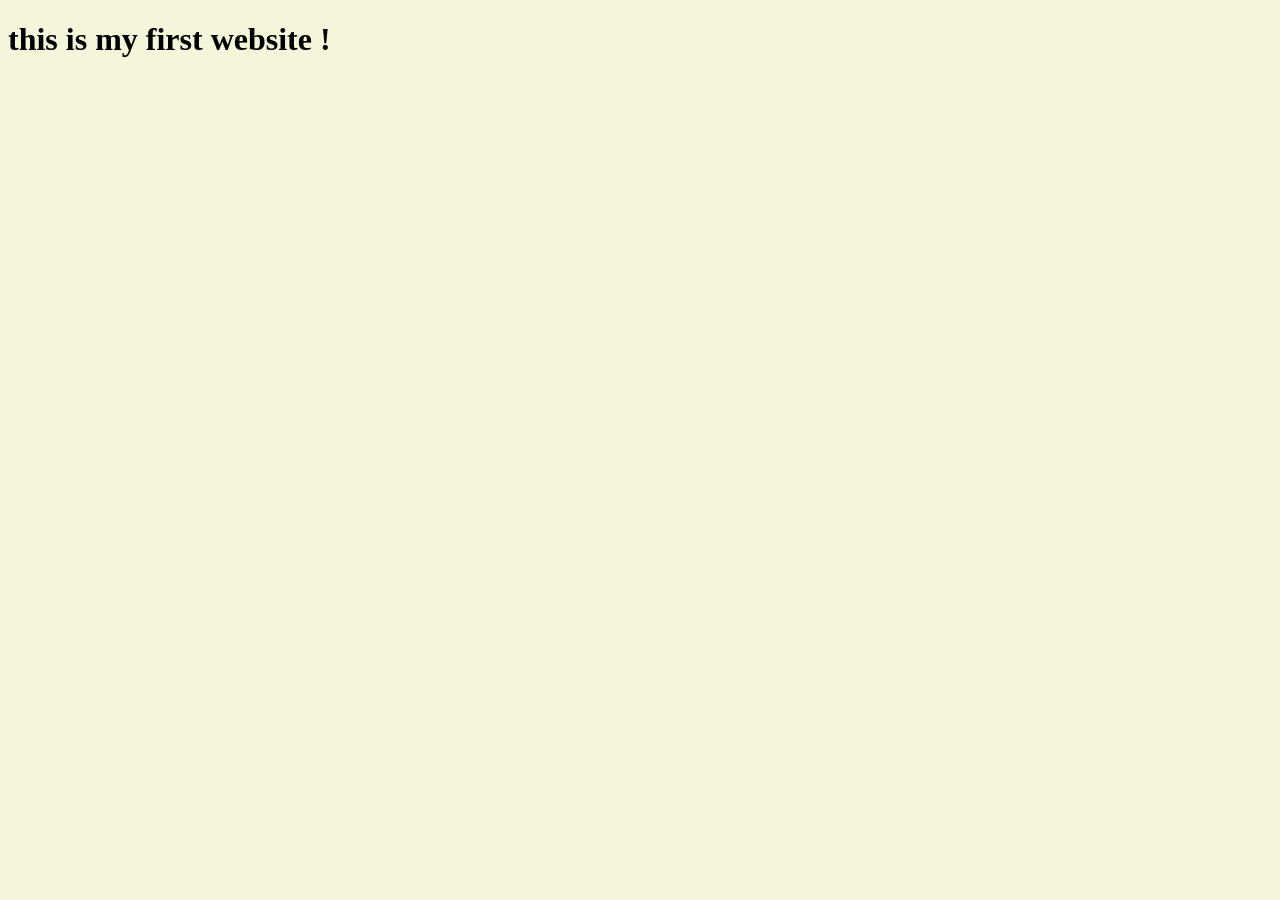
<file: index.html>
<!DOCTYPE html>
<html lang="en">
<head>
    <meta charset="UTF-8">
    <meta name="viewport" content="width=device-width, initial-scale=1.0">
    <title>Hello</title>
    <link rel="stylesheet" href="style.css">
</head>
<body>
    <h1>
        this is my first website !
    </h1>
    <script src="script.js"></script>
</body>
</html>
</file>
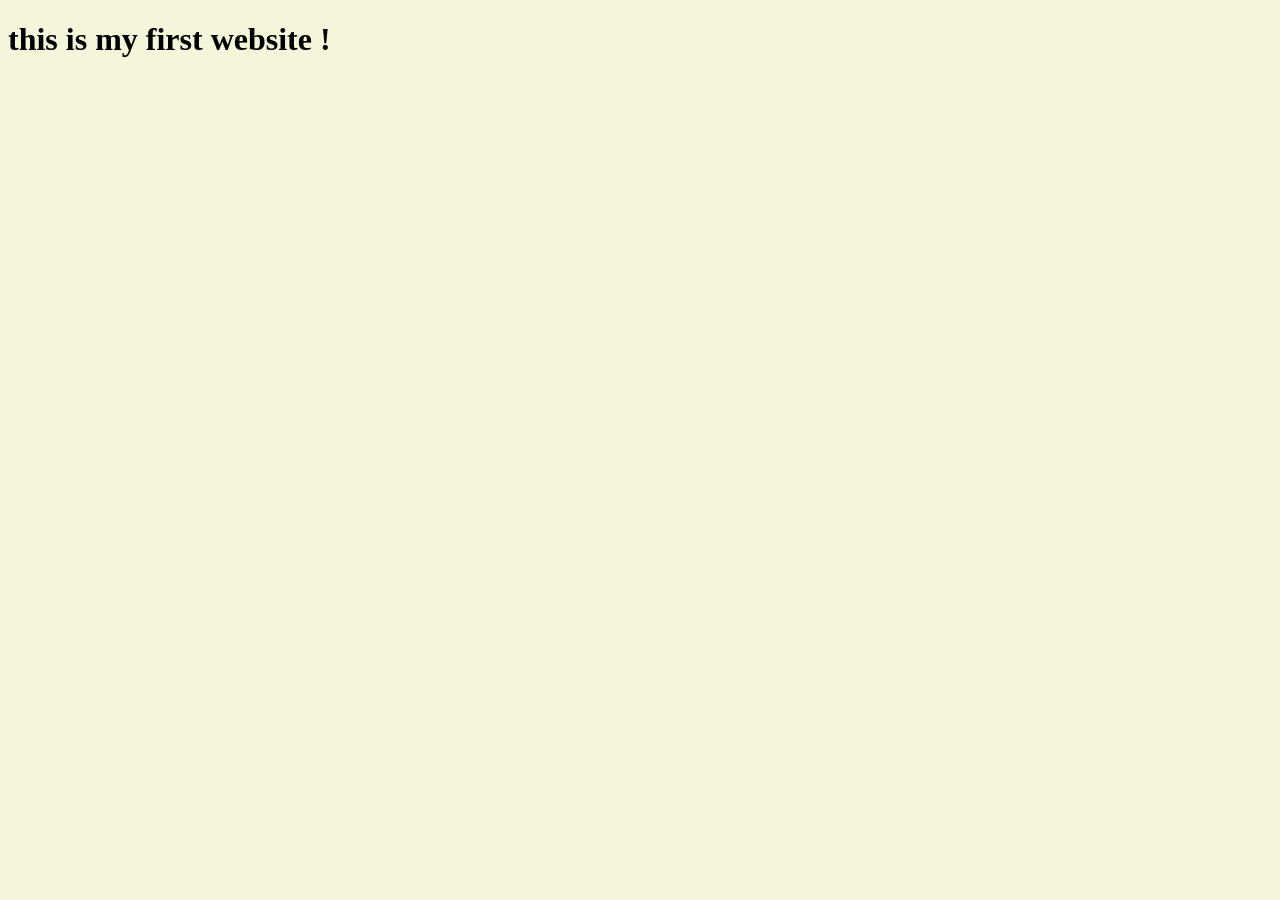
<file: Day 1/index.html>
<!DOCTYPE html>
<html lang="en">
<head>
    <meta charset="UTF-8">
    <meta name="viewport" content="width=device-width, initial-scale=1.0">
    <title>Hello</title>
    <link rel="stylesheet" href="style.css">
</head>
<body>
    <h1>
        this is my first website !
    </h1>
    <script src="script.js"></script> 
</body>
</html>
</file>
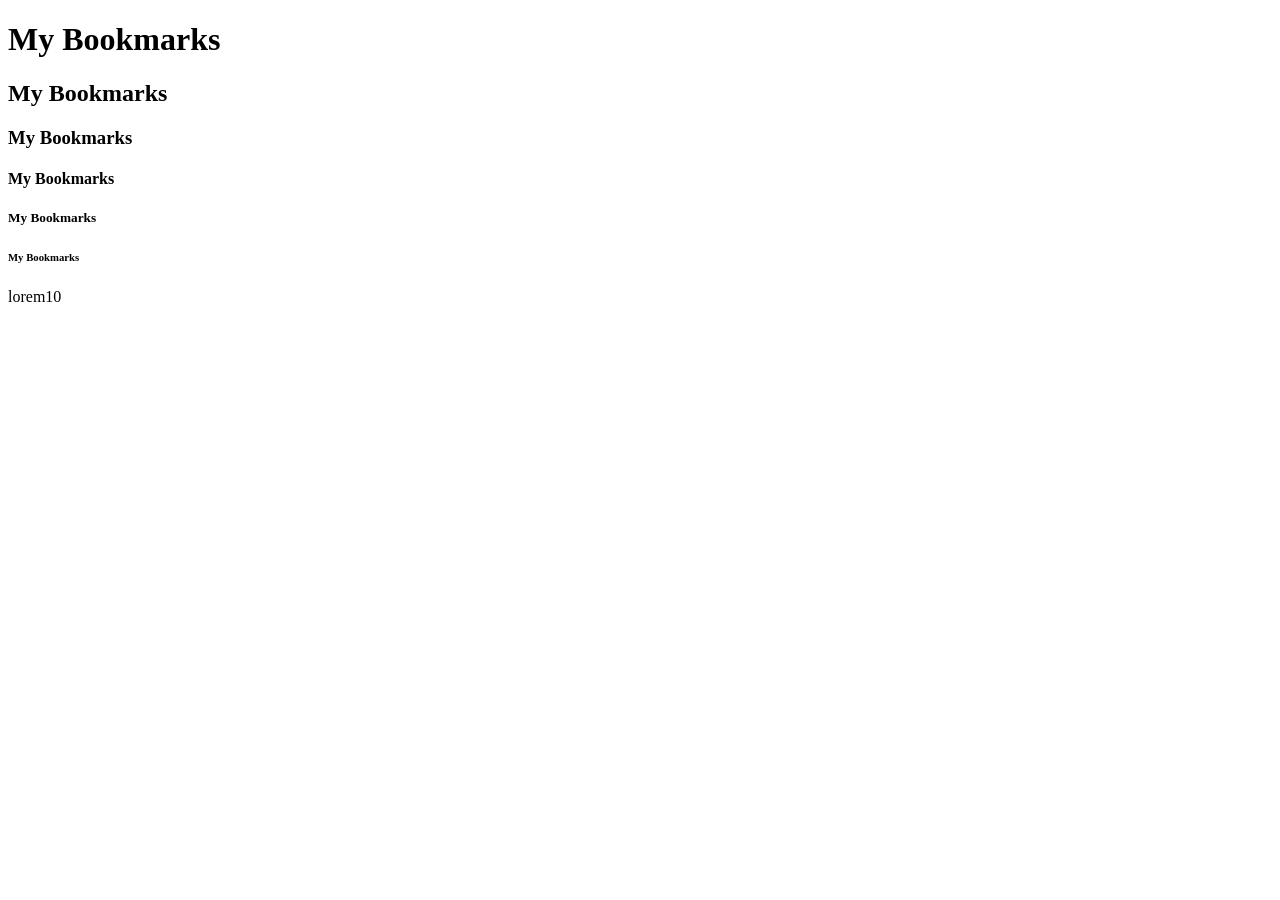
<file: Day 2/index.html>
<!DOCTYPE html>
<html lang="en">
<head>
    <meta charset="UTF-8">
    <meta name="viewport" content="width=device-width, initial-scale=1.0">
    <title>My Bookmark Website</title>
</head>
<body>
    <h1>My Bookmarks</h1>
    <h2>My Bookmarks</h2>
    <h3>My Bookmarks</h3>
    <h4>My Bookmarks</h4>
    <h5>My Bookmarks</h5>
    <h6>My Bookmarks</h6>

    <p>lorem10</p>
    
</body>
</html>
</file>
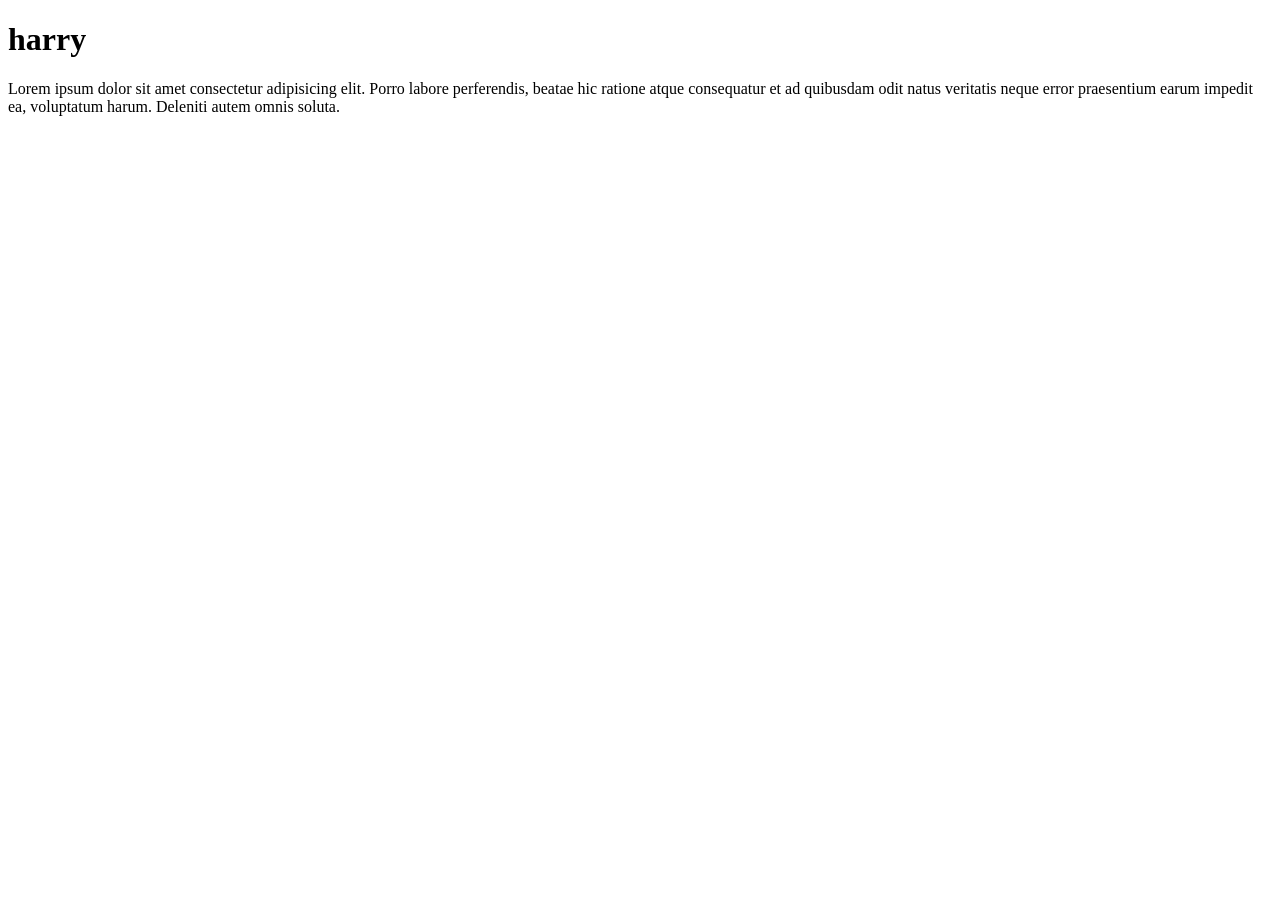
<file: Day 4/index.html>
<!DOCTYPE html>
<html lang="en">
<head>
    <meta charset="UTF-8">
    <meta name="viewport" content="width=\ , initial-scale=1.0">
    <meta name="description" content="this is day 4 of code with harry sigma webdevelopment course">
    <title>Day4</title>
</head>
<body>
    <h1>harry</h1>
    <p>Lorem ipsum dolor sit amet consectetur adipisicing elit. Porro labore perferendis, beatae hic ratione atque consequatur et ad quibusdam odit natus veritatis neque error praesentium earum impedit ea, voluptatum harum. Deleniti autem omnis soluta.</p >
</body>
</html>
</file>
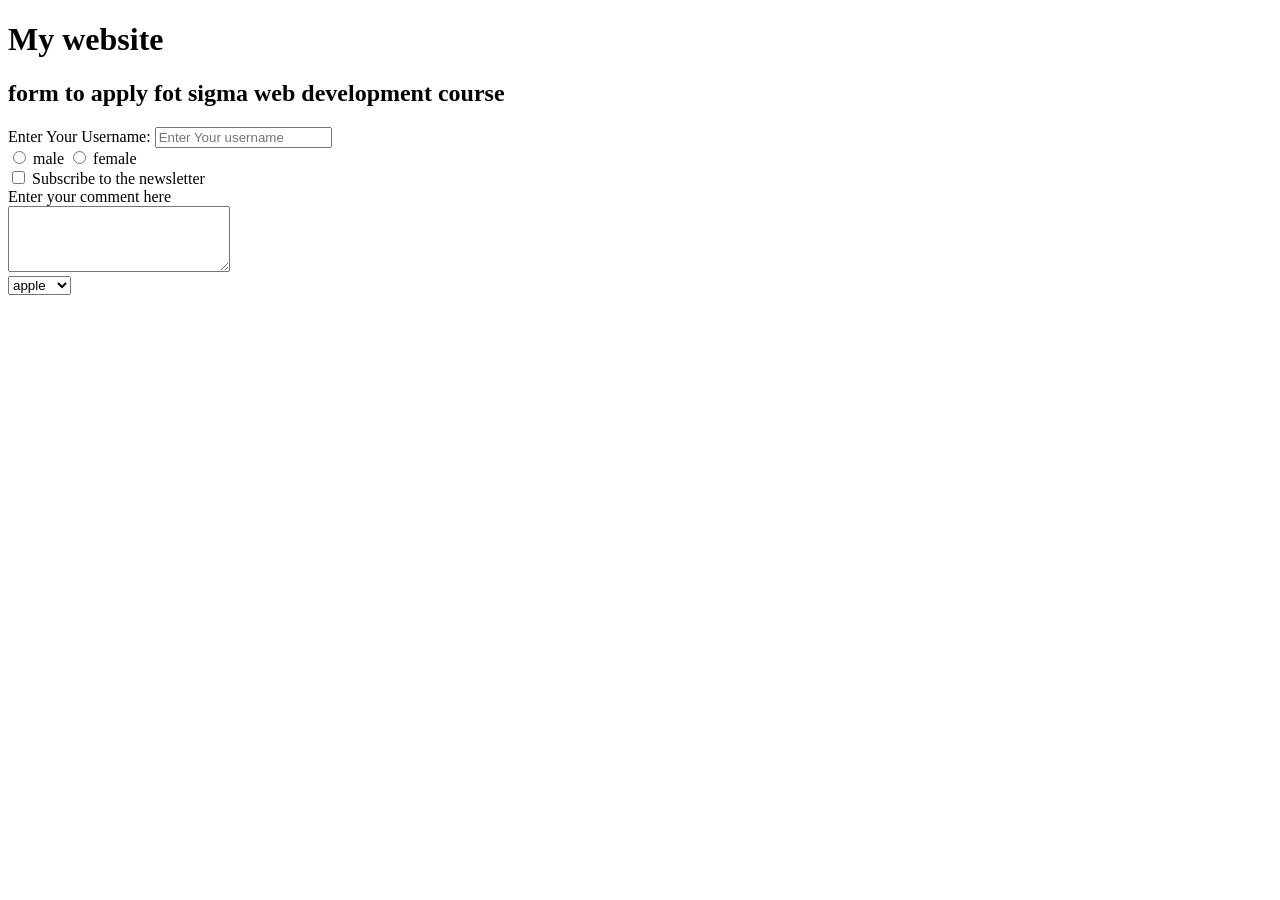
<file: Day 5/index.html>
<!DOCTYPE html>
<html lang="en">

<head>
    <meta charset="UTF-8">
    <meta name="viewport" content="width=device-width, initial-scale=1.0">
    <title>Hello</title>
</head>

<body>
    <h1>My website</h1>
    <h2>form to apply fot sigma web development course</h2>
    <form action="post">
        <div>
            <label for="username">Enter Your Username:</label>
            <input type="text" id="username" name="username" placeholder="Enter Your username">
        </div>
        <div>
            <input type="radio" id="male" name="gender" value="male">
            <label for="male">male</label>
            <input type="radio" id="female" name="gender" value="female">
            <label for="female">female</label>
        </div>
        <div>
            <input type="checkbox" id="subscribe" name="subscribe" value="yes">
            <label for="subscribe">Subscribe to the newsletter</label>
        </div>
        <div>
            <label for="comment">Enter your comment here</label> <br>
            <textarea name="comment" rows="4" cols="25"></textarea>
        </div>

        <div>
            <select name="fruits" id="">
                <option value="apple">apple</option>
                <option value="mango">mango</option>
                <option value="berry">berry</option>

            </select>
        </div>
    </form>
</body>

</html>
</file>
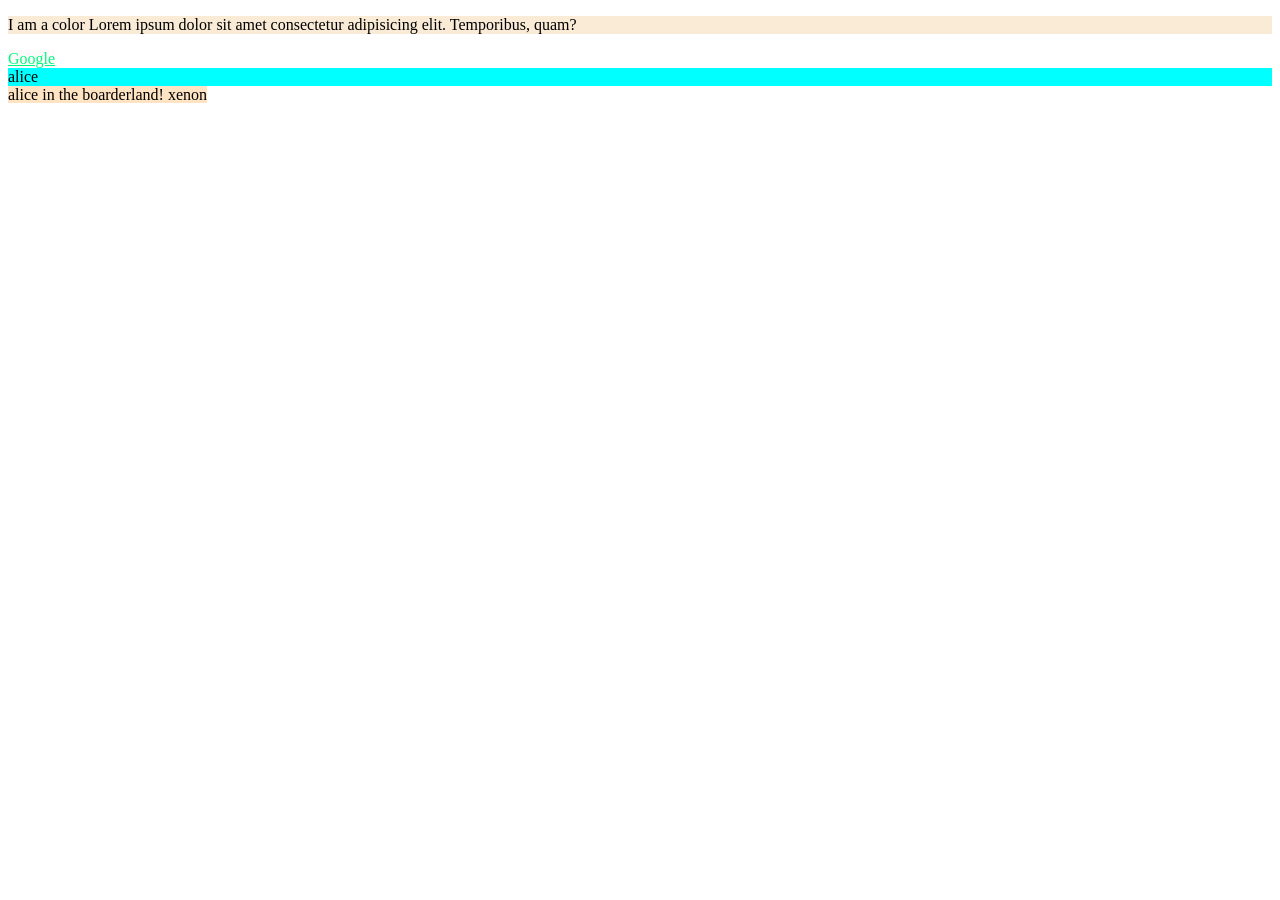
<file: Day 6/index.html>
<!DOCTYPE html>
<html lang="en">

<head>
    <meta charset="UTF-8">
    <meta name="viewport" content="width=device-width, initial-scale=1.0">
    <title>Inline and Block Elements</title>
    <link rel="stylesheet" href="style.css">
</head>

<body>
    <p>I am a color Lorem ipsum dolor sit amet consectetur adipisicing elit. Temporibus, quam?</p>
    <a href="https://www.google.com">Google</a>

    <div>
        <tr>
            <td>
                alice
            </td>
        </tr>
    </div>
    <span>
        alice in the boarderland!
    </span>
    <span>
        xenon
    </span>
</body>

</html>
</file>
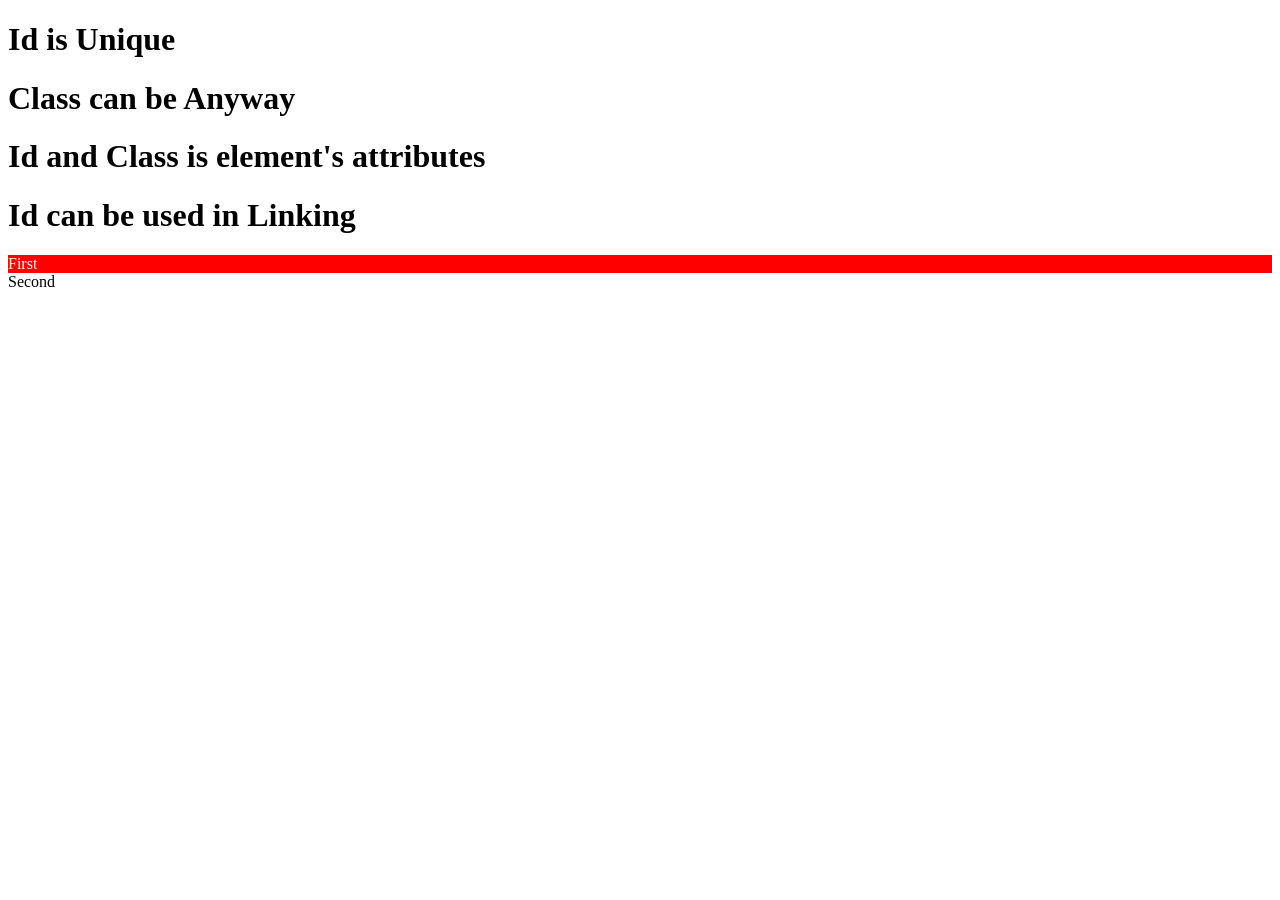
<file: Day 7/index.html>
<!DOCTYPE html>
<html lang="en">
<head>
    <meta charset="UTF-8">
    <meta name="viewport" content="width=device-width, initial-scale=1.0">
    <title>Id and Classes in HTML</title>
    <link rel="stylesheet" href="style.css">
</head>
<body>
    <H1>Id is Unique</H1>
    <h1>Class can be Anyway</h1>
    <h1>Id and Class is element's attributes</h1>
    <h1>Id can be used in Linking</h1>
    <div id="firstdiv" class="red bg-yellow">First</div>
    <span id="firstspan" class="">Second</span>
</body>
</html>
</file>
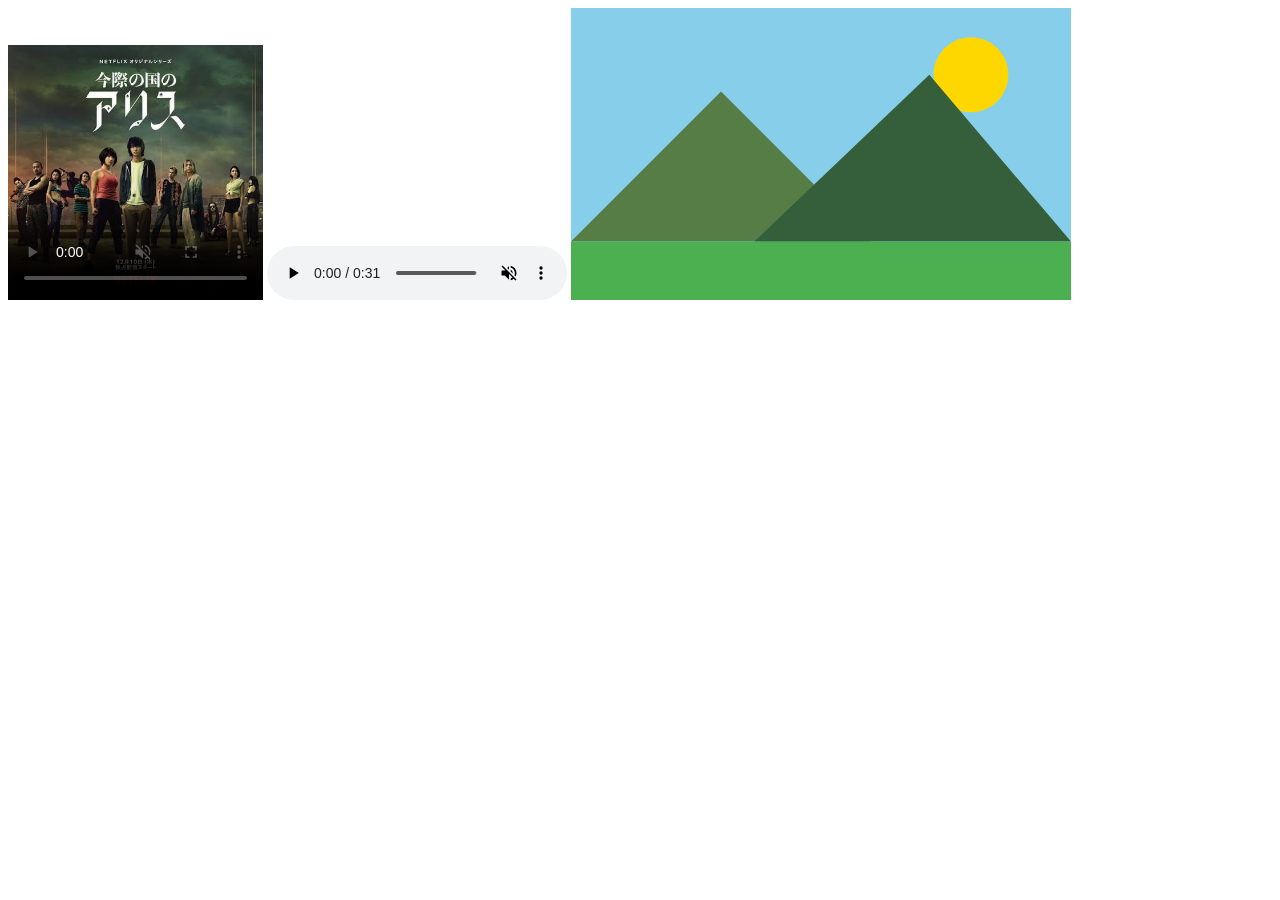
<file: Day 8/index.html>
<!DOCTYPE html>
<html lang="en">
<head>
    <meta charset="UTF-8">
    <meta name="viewport" content="width=device-width, initial-scale=1.0">
    <title>Video and Audio Files</title>
</head>
<body>
    <video src="sample_video (240p).mp4" height="255" controls muted poster="images.jpg" ></video>
    <audio src="sample-500kb.mp3" controls  loop muted ></audio>
    <img src="landscape.svg" alt="Landscape" width="500">
</body>
</html>
</file>
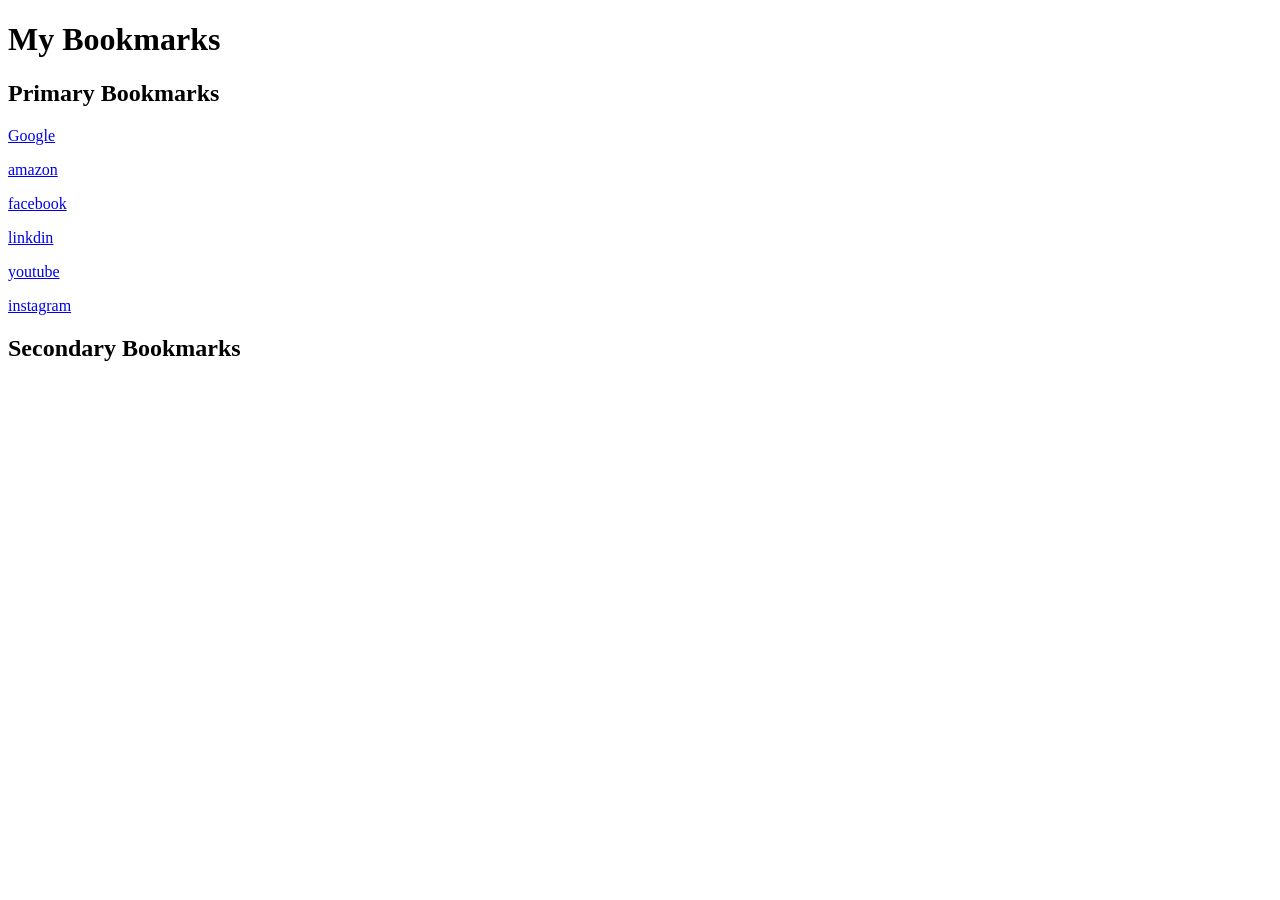
<file: Day 2/mybookmark.html>
<!DOCTYPE html>
<html lang="en">
<head>
    <meta charset="UTF-8">
    <meta name="viewport" content="width=device-width, initial-scale=1.0">
    <title>Bookmark Maneger - Santam</title>
</head>
<body>
  <h1>My Bookmarks</h1>  
  <h2>Primary Bookmarks</h2>
  <p><a href="https://www.google.com">Google</a></p>
  <p><a href="https://www.amazon.com">amazon</a></p>
  <p><a href="https://www.facebook.com">facebook</a></p>
  <p><a href="https://www.linkdin.com">linkdin</a></p>
  <p><a href="https://www.youtube.com">youtube</a></p>
  <p><a href="https://www.instagram.com">instagram</a></p>
  
  <h2>Secondary Bookmarks</h2>
</body>
</html>
</file>
<file: style.css>
body{
    background-color: beige;
    color: black;
}
title{
    background-color: aquamarine;
}
</file>
<file: Day 1/style.css>
body{
    background-color: beige;
    color:black;
}
title{
    background-color: aquamarine;
}
</file>
<file: Day 6/style.css>
p {
    background-color: antiquewhite;
}

a {
    color: hsl(151, 100%, 49%);
    background-color: snow;
}

div {
    color: black;
    background-color: aqua;
}

span{
    background-color: bisque;
}
</file>
<file: Day 7/style.css>
.red{
    color:  whitesmoke;
}

#firstdiv{
    background-color: red;
}
</file>
